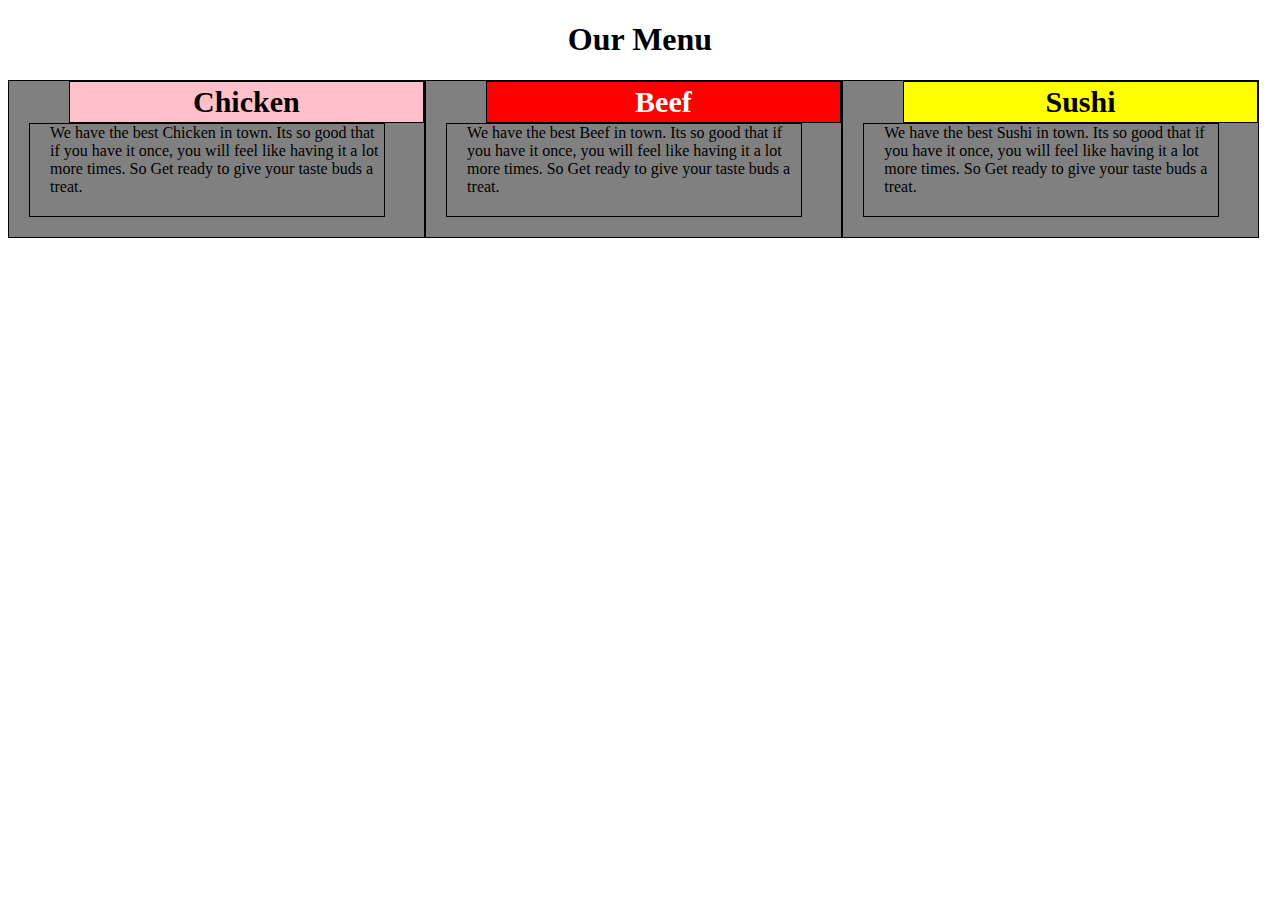
<file: mod2_solution/menu.html>
<!DOCTYPE html>
<html>
<head>
    <title> Our Menu </title>
    <meta charset = "utf-8">
    <link rel = "stylesheet" href = "styles.css">
</head>
<body>
    <h1> Our Menu </h1>
    <div class="col-lg col-md">
    	<div id="chicken"> Chicken </div>
        <div id="content1">We have the best Chicken in town. Its so good that if you have it once, you will feel like having it a lot more times. 
        So Get ready to give your taste buds a treat.
        </div>
    </div>
    <div class="col-lg col-md">
    	<div id="beef"> Beef </div>
    	<div id="content2">We have the best Beef in town. Its so good that if you have it once, you will feel like having it a lot more times. 
        So Get ready to give your taste buds a treat.
        </div>
    </div>
    <div class="col-lg col-md">
    	<div id="sushi"> Sushi </div>
    	<div id="content3">We have the best Sushi in town. Its so good that if you have it once, you will feel like having it a lot more times. 
        So Get ready to give your taste buds a treat.
        </div>
    </div>
</body>
</html>
</file>
<file: mod2_solution/styles.css>
h1
{
	text-align: center;
}
div 
{
	background-color: gray;
	width: 90%;
    box-sizing: border-box;
	border: 1px solid black;
	/*margin: 5px 5px 5px 5px;*/
	padding: 0px 0px 20px 20px;
	
}
div > div#chicken
{
	background-color: pink;
	font-size: 30px;
	font-weight: bold;
	border: 1px solid black;
	margin: 0px;
	padding: 3px;
	float: right;
	text-align: center;
}
div > div#content1
{
	clear: right;
}
div > div#beef
{
	background-color: red;
	font-size: 30px;
	color: white;
	font-weight: bold;
	border: 1px solid black;
	margin: 0px;
	padding: 3px;
	float: right;
	text-align: center;
}
div > div#content2
{
	clear: right;
}
div > div#sushi
{
	background-color: yellow;
	font-size: 30px;
	font-weight: bold;
	border: 1px solid black;
	margin: 0px;
	padding: 3px;
	float: right;
	text-align: center;
}
div > div#content3
{
	clear: right;
}
@media(min-width: 992px)
{.col-lg
 {  background-color: gray;
 	float: left;
 	box-sizing: border-box;
 	border: 1px solid black;
	/*margin: 5px 5px 5px 5px;*/
	padding: 0px 0px 20px 20px;
 	width: 33%;
 }
}
@media (min-width: 768px) and (max-width: 991px)
{.col-md
 {  background-color: gray;
    float: left;
    box-sizing: border-box;
 	border: 1px solid black;
	/*margin: 5px 5px 5px 5px;*/
	padding: 0px 0px 20px 20px;
	width: 50%;
 }
}
</file>
